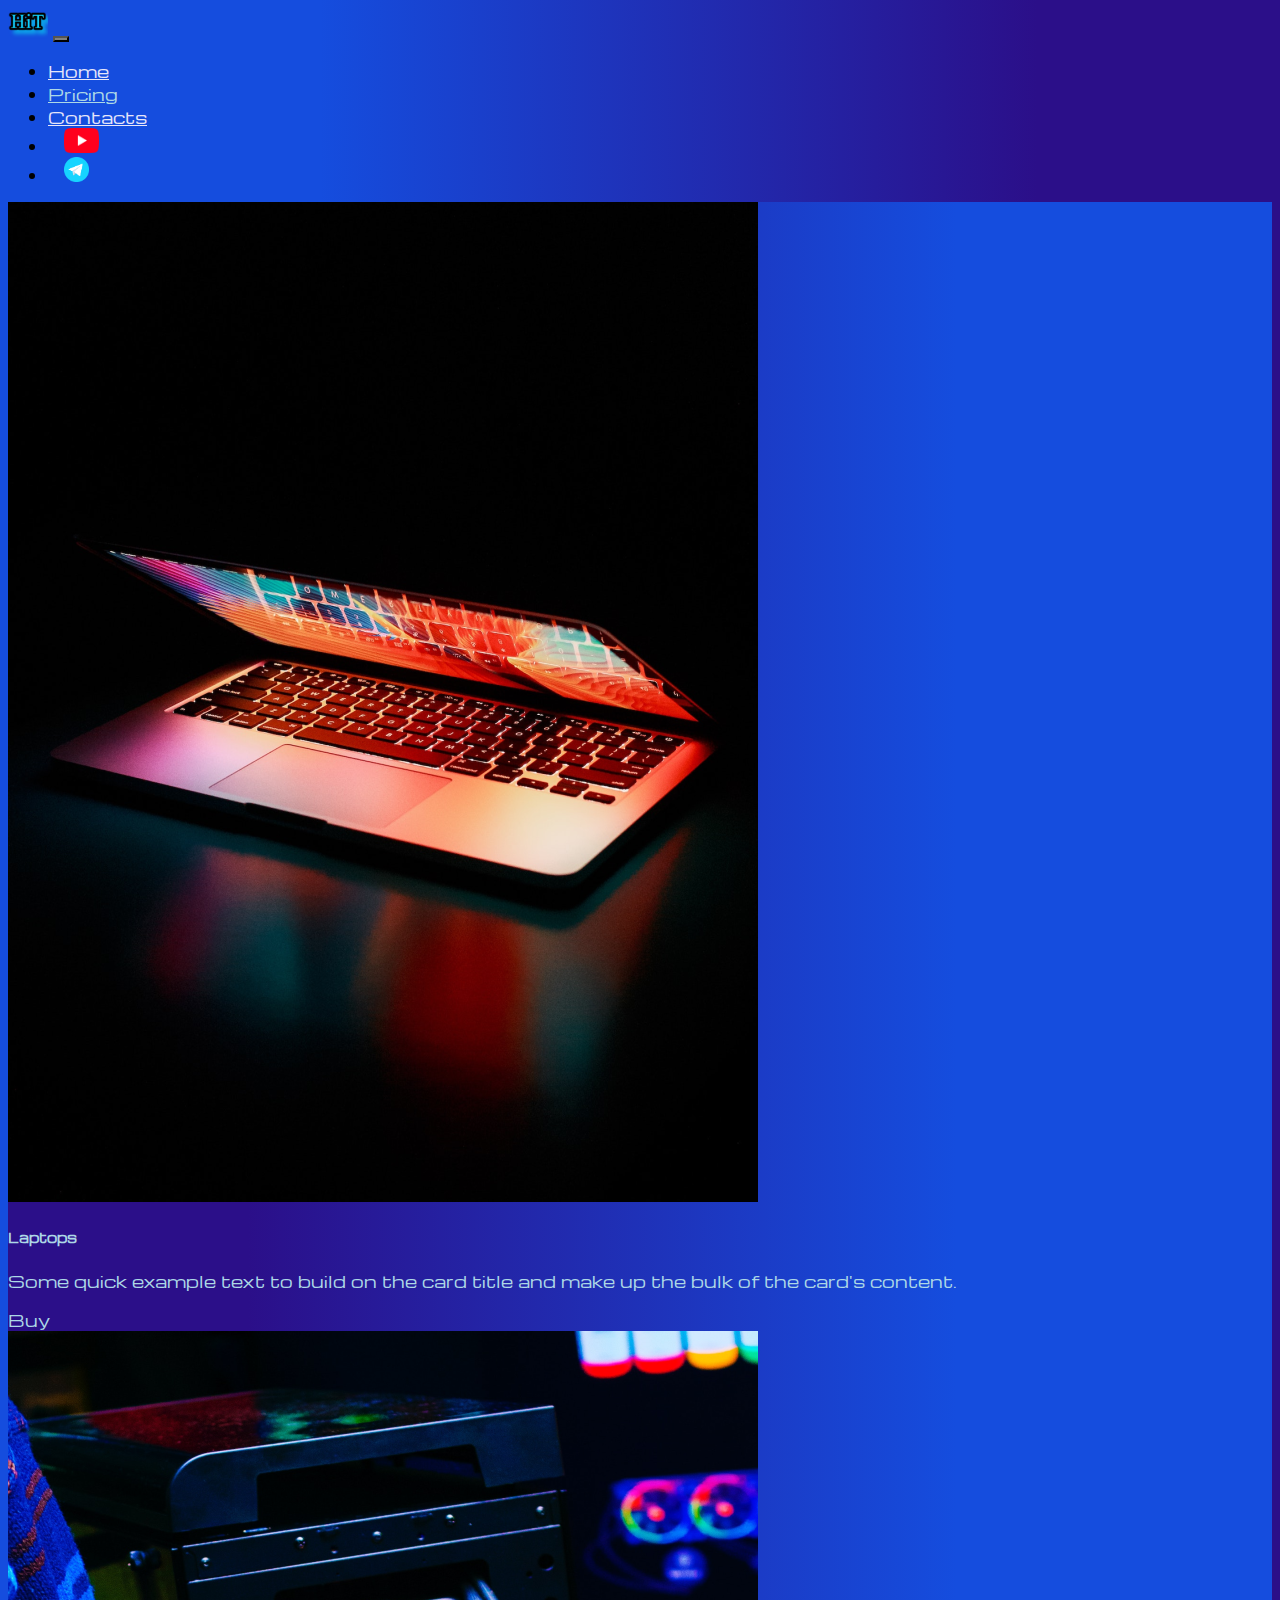
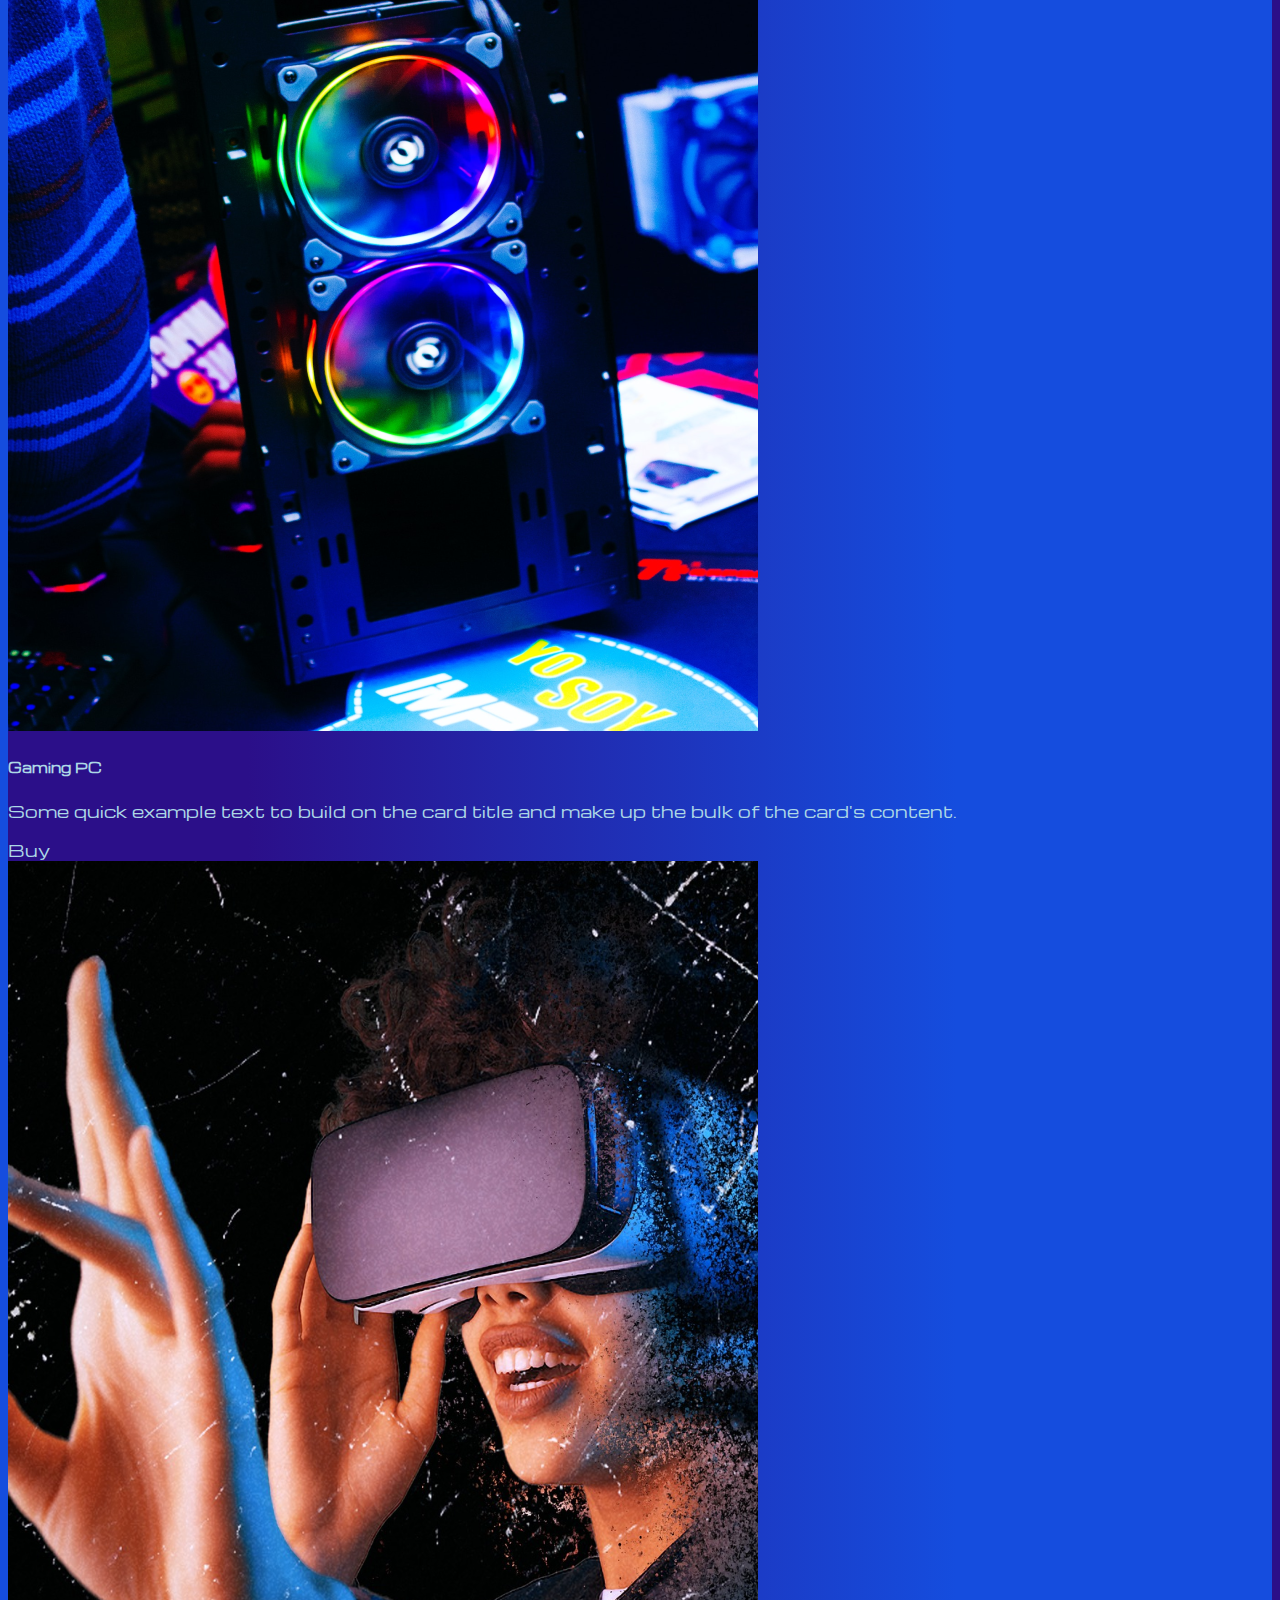
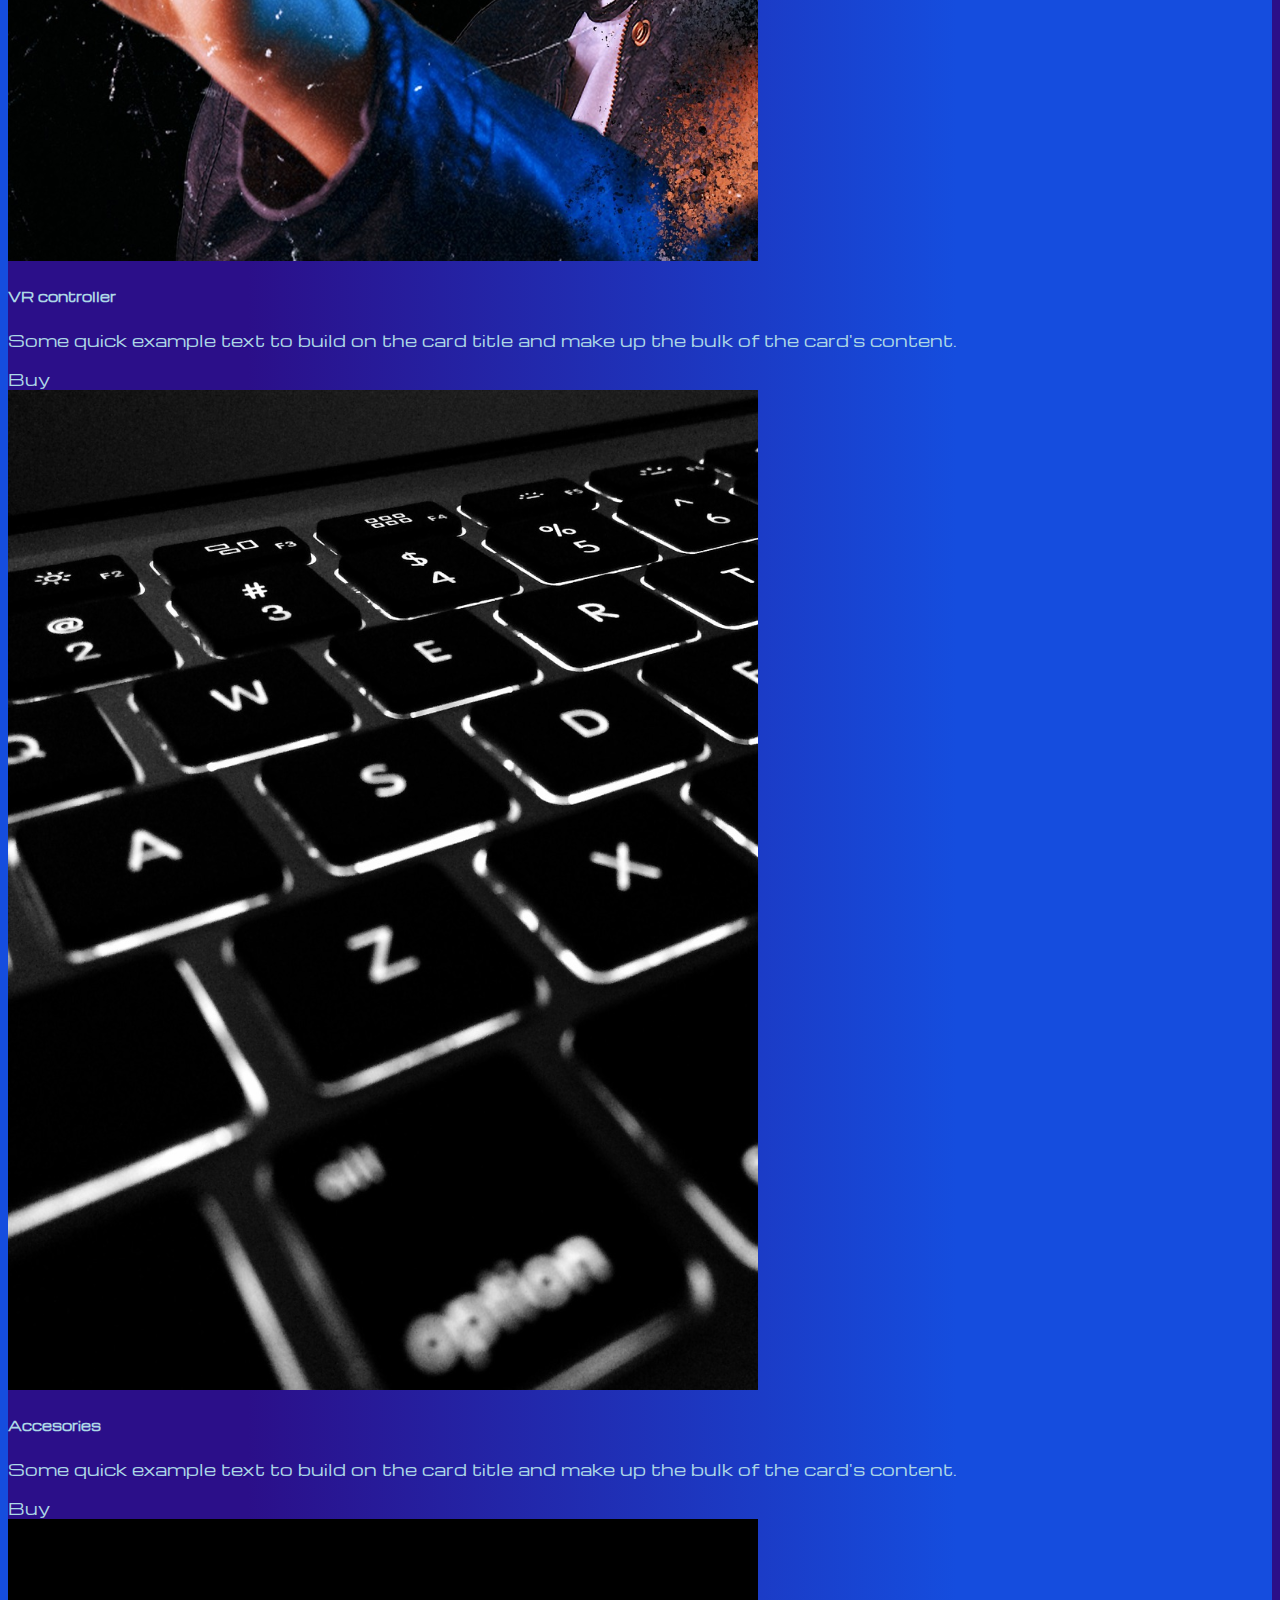
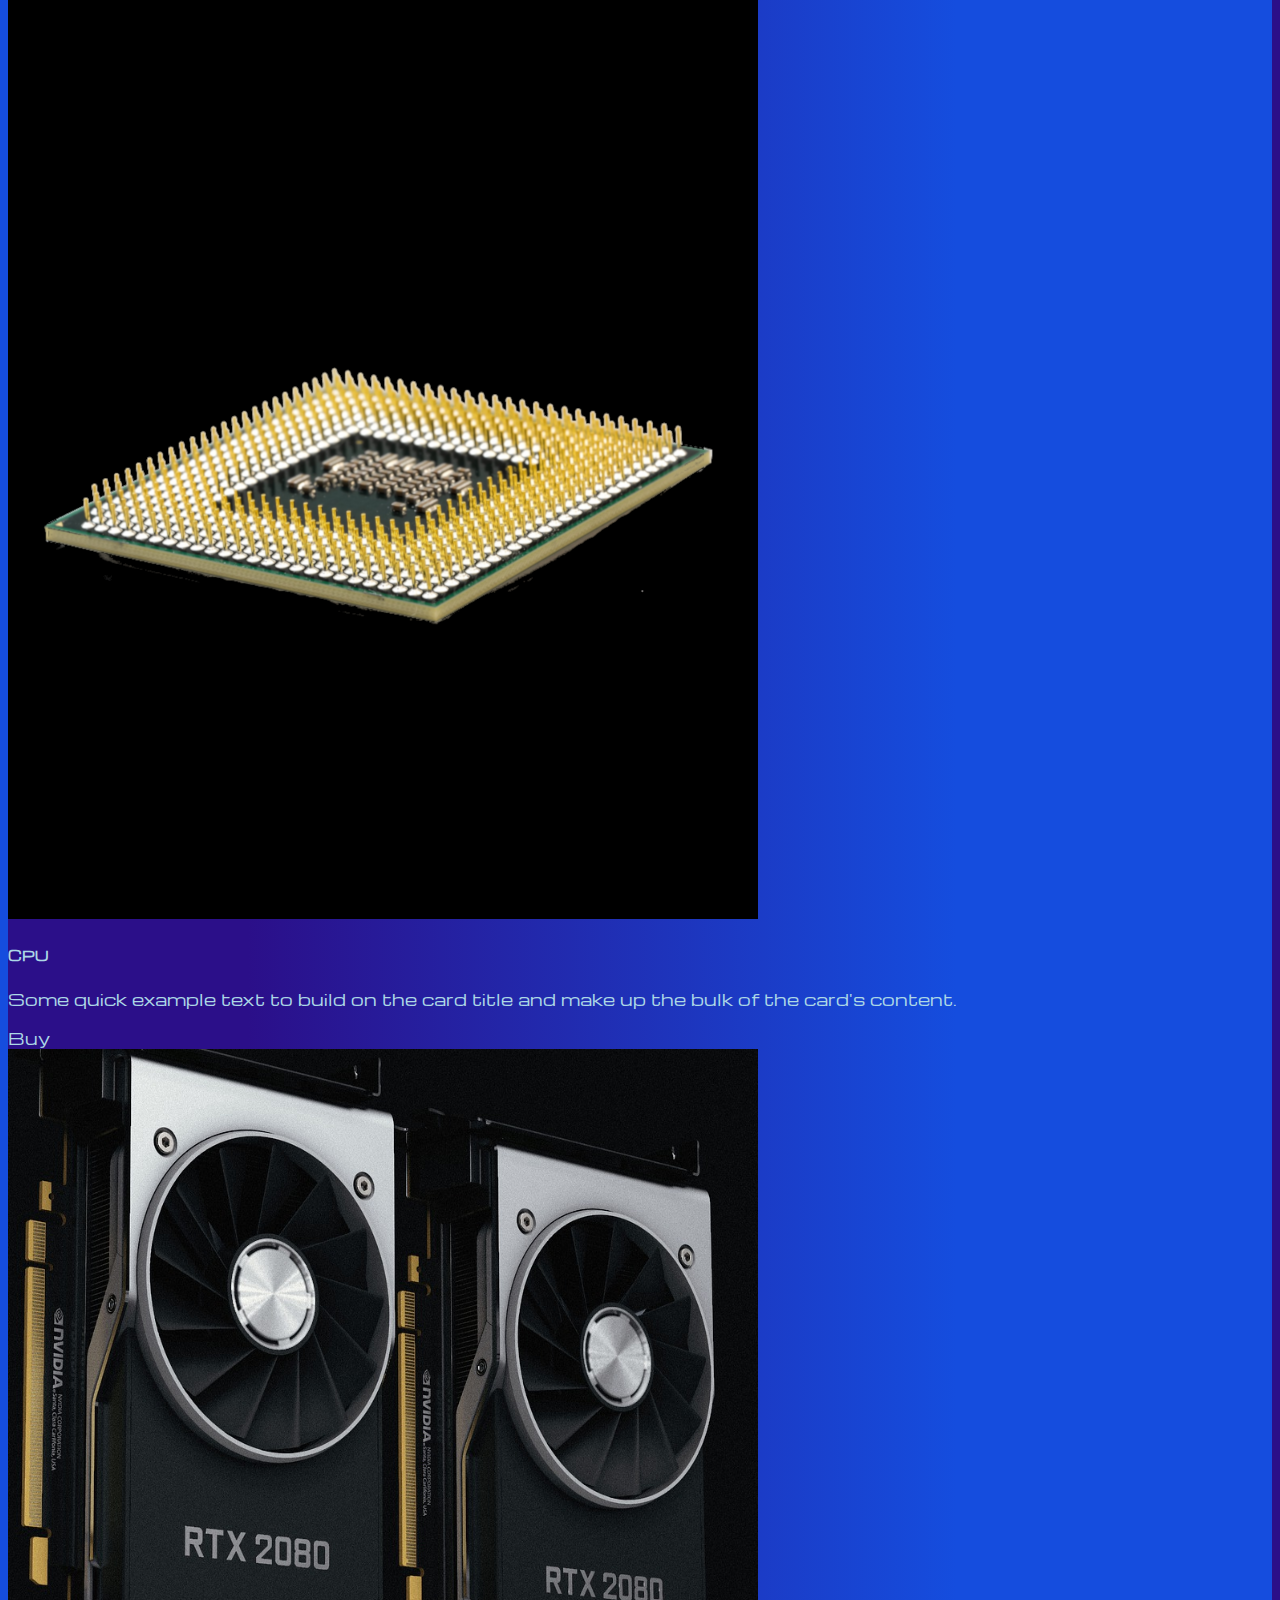
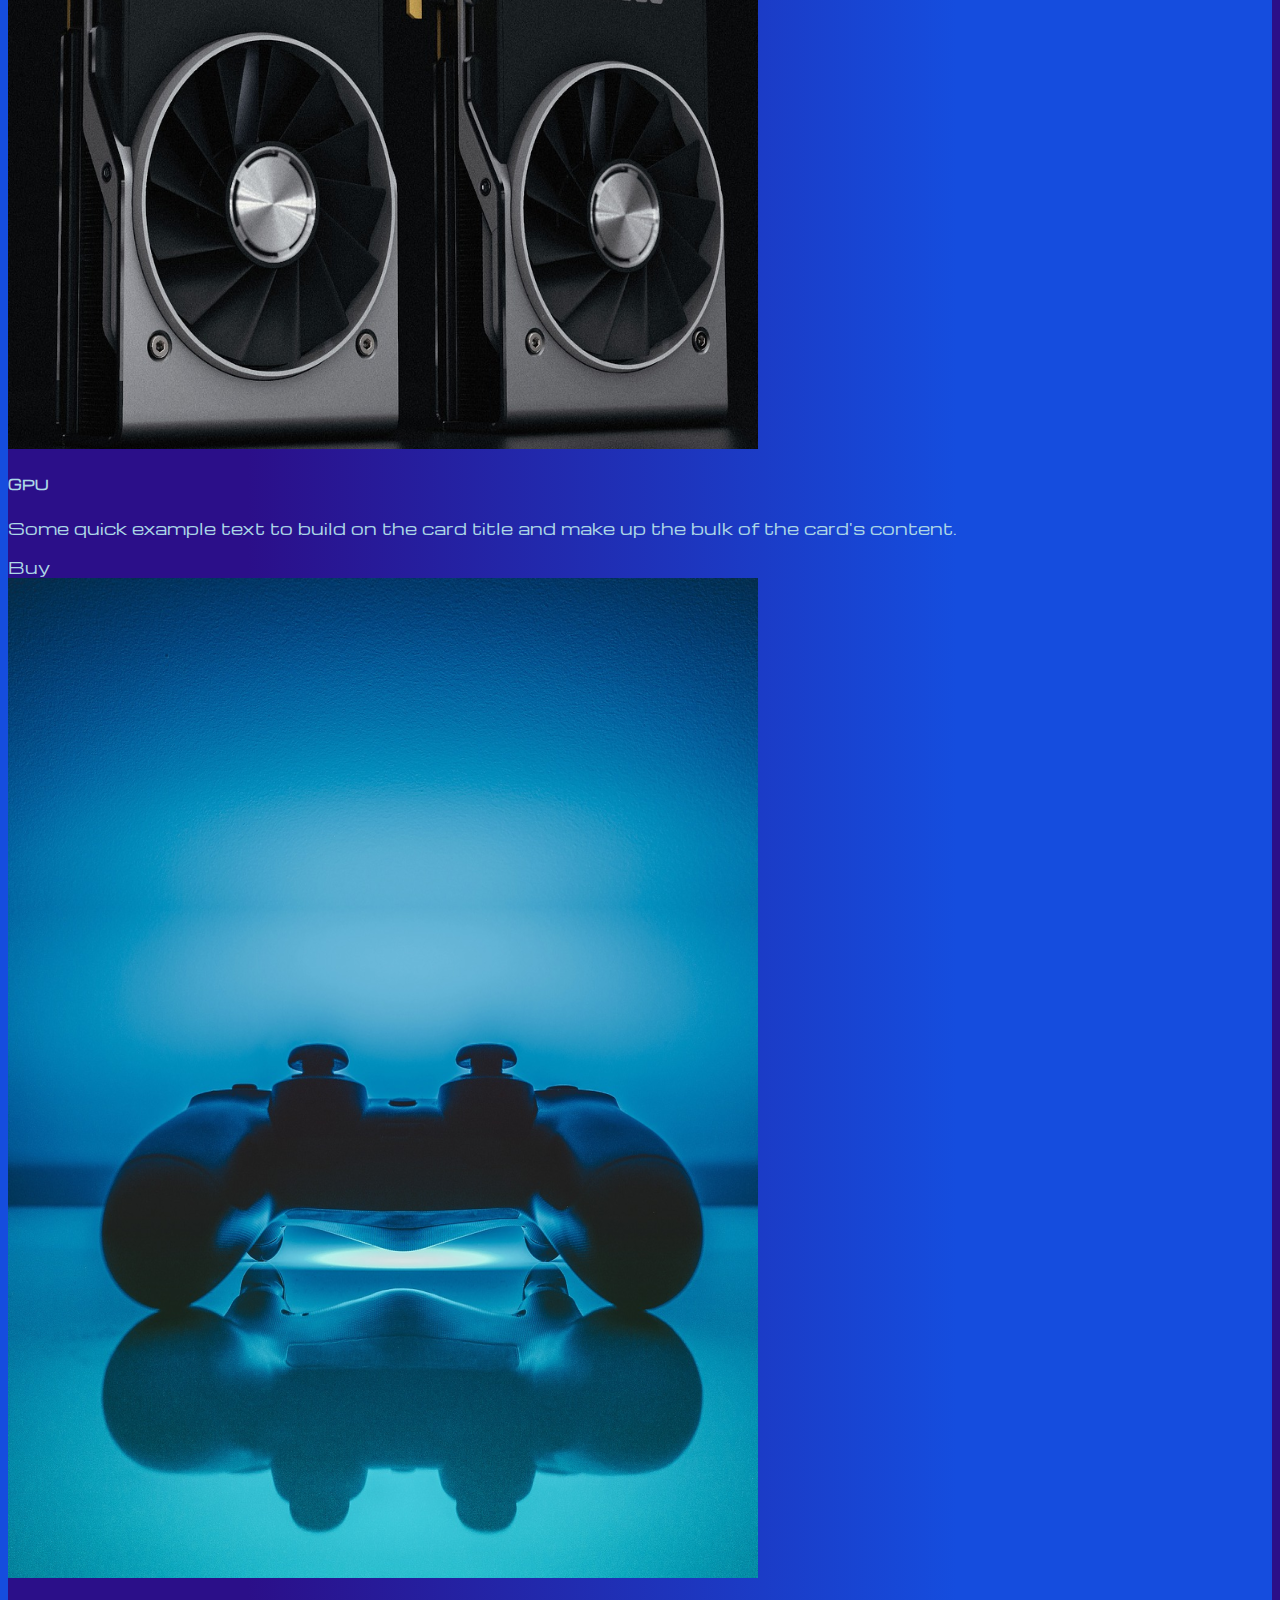
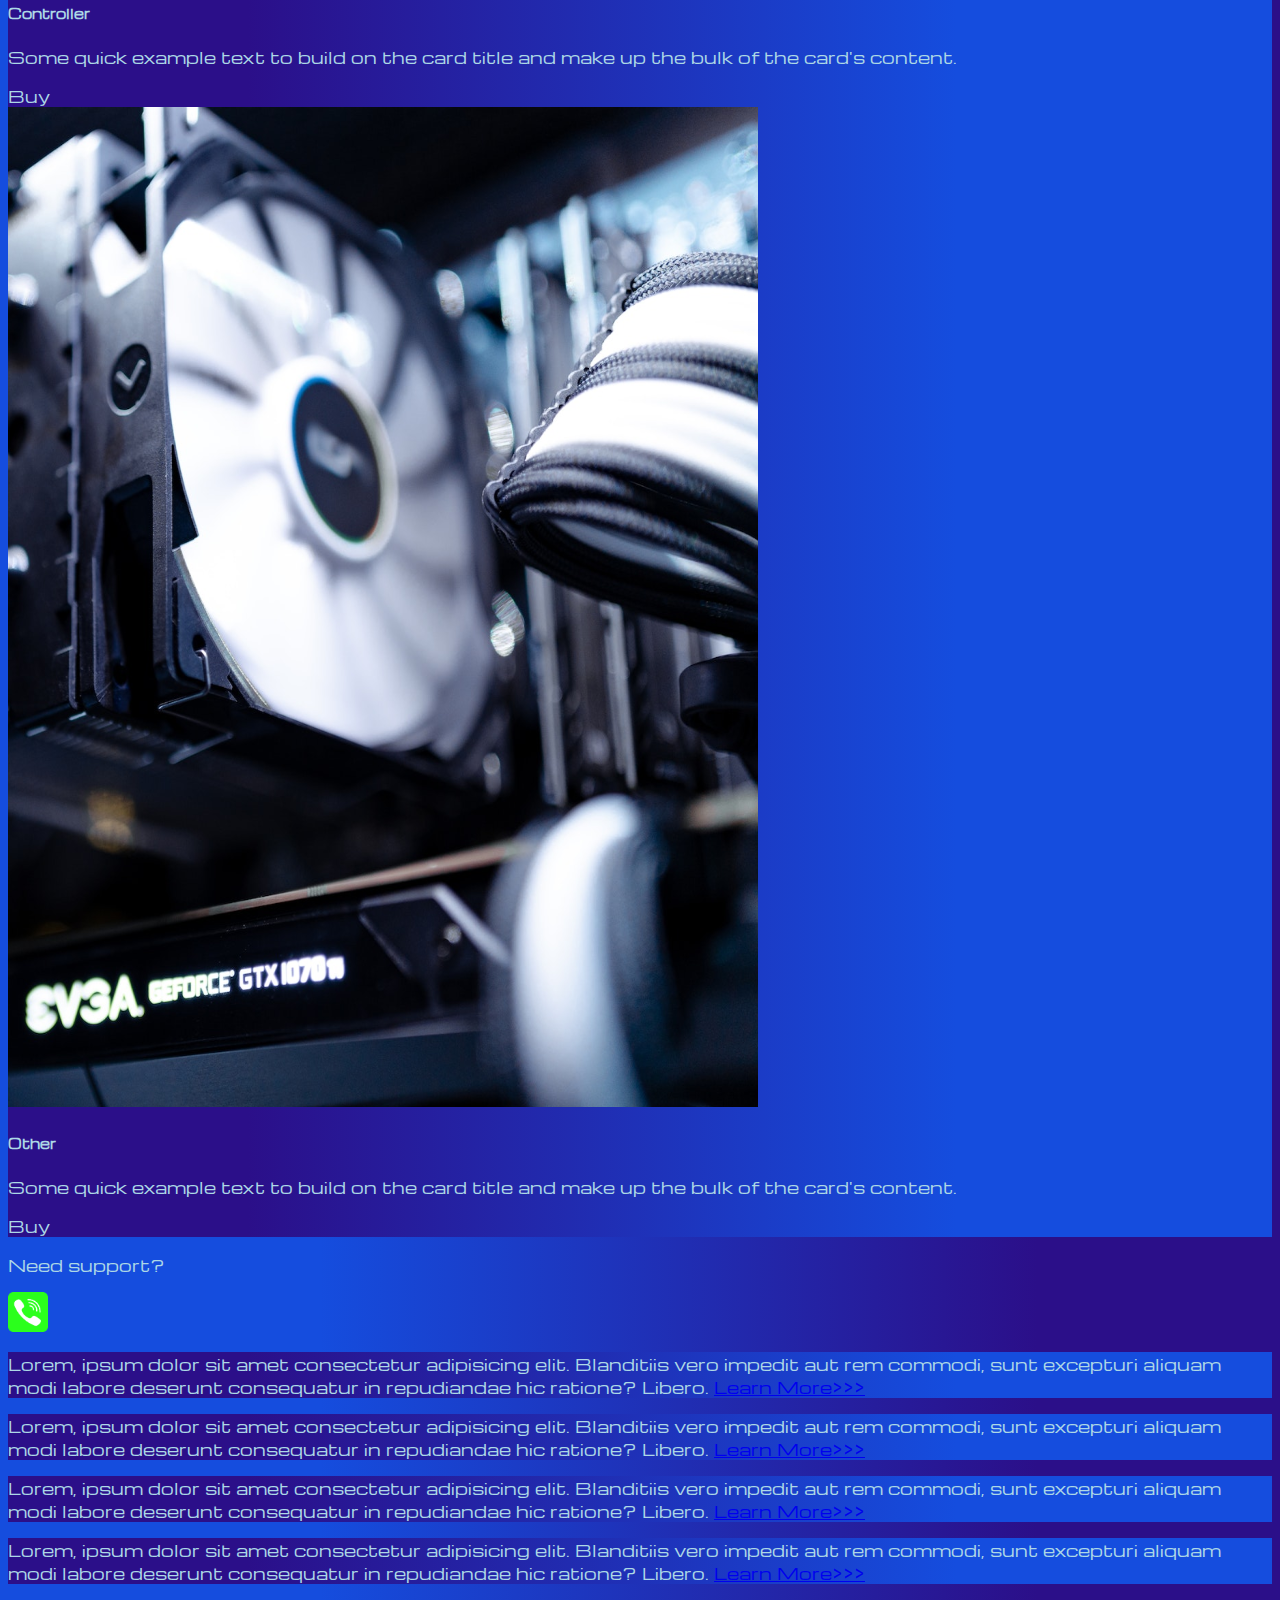
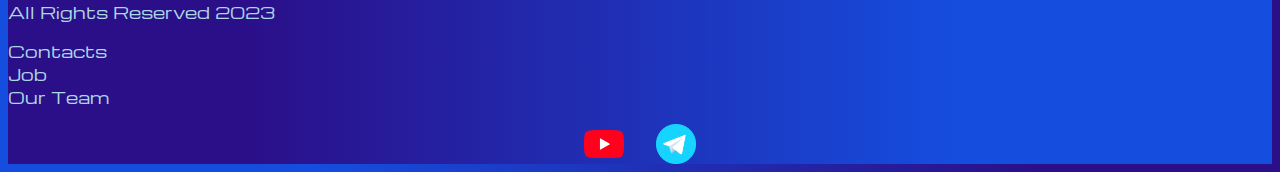
<file: pricing.html>
<!DOCTYPE html>
<html lang="en">
  <head>
    <meta charset="UTF-8" />
    <meta name="viewport" content="width=device-width, initial-scale=1.0" />
    <link
      href="https://cdn.jsdelivr.net/npm/bootstrap@5.3.0/dist/css/bootstrap.min.css"
      rel="stylesheet"
      integrity="sha384-9ndCyUaIbzAi2FUVXJi0CjmCapSmO7SnpJef0486qhLnuZ2cdeRhO02iuK6FUUVM"
      crossorigin="anonymous"
    />
    <link rel="stylesheet" href="source/styles/mycss.css" />
    <link rel="apple-touch-icon" sizes="180x180" href="source/images/favicon_io/apple-touch-icon.png">
    <link rel="icon" type="image/png" sizes="32x32" href="source/images/favicon_io/favicon-32x32.png">
    <link rel="icon" type="image/png" sizes="16x16" href="source/images/favicon_io/favicon-16x16.png">
    <link rel="manifest" href="source/images/favicon_io/site.webmanifest">

    <title>Hit</title>
  </head>
  <body>
    <header>
      <nav class="navbar navbar-expand-lg bg-dark">
        <div class="container-fluid">
          <a class="navbar-brand" href="/"
            ><img src="source/images/logo.png" alt="logo"
          /></a>
          <button
            class="navbar-toggler"
            type="button"
            data-bs-toggle="collapse"
            data-bs-target="#navbarNav"
            aria-controls="navbarNav"
            aria-expanded="false"
            aria-label="Toggle navigation"
          >
            <span class="navbar-toggler-icon"></span>
          </button>
          <div class="collapse navbar-collapse" id="navbarNav">
            <ul class="navbar-nav">
              <li class="nav-item">
                <a class="nav-link" aria-current="page" href="/">Home</a>
              </li>
              <li class="nav-item">
                <a class="nav-link active" href="pricing.html">Pricing</a>
                </li>
              <li class="nav-item">
                <a class="nav-link" href="pricing.html">Contacts</a>
              </li>
              <li class="nav-item">
                <a class="nav-link" href="pricing.html">
                  <img style="width: 35px; margin-inline: 1em;" src="source/images/yt.png" alt="youtube.com">
                </a>
              </li>
              <li class="nav-item">
                <a class="nav-link" href="pricing.html">
                  <img style="width: 25px; margin-inline: 1em;" src="source/images/tg.png" alt="telegram">
                </a>
              </li>
              </li>
            </ul>
          </div>
        </div>
      </nav>
    </header>

    <section>
      <div class="container-fluid mt-4">
        <div class="container text-center">
          <div class="row">
            <div class="col-lg1"></div>
            <div class="col-lg-8 col-md-12">
              <div class="row">
                <div class="col-lg-4 col-md-6 mt-4">
                  <div class="card">
                    <a href="#"><img src="source/images/laptop.png" class="card-img-top" alt="laptop"></a>
                    <div class="card-body">
                      <h5 class="card-title"><a href="#">Laptops</a></h5>
                      <p class="card-text"><a href="#">Some quick example text to build on the card title and make up the bulk of the card's content.</a></p>
                      <a href="#" class="btn btn-primary">Buy</a>
                    </div>
                  </div>
                </div>
                <div class="col-lg-4 col-md-6 mt-4">
                  <div class="card">
                    <img src="source/images/gaming pc.png" class="card-img-top" alt="gaming pc">
                    <div class="card-body">
                      <h5 class="card-title">Gaming PC</h5>
                      <p class="card-text">Some quick example text to build on the card title and make up the bulk of the card's content.</p>
                      <a href="#" class="btn btn-primary">Buy</a>
                    </div>
                  </div>
                </div>
                <div class="col-lg-4 col-md-6 mt-4">
                  <div class="col">
                    <div class="card">
                      <img src="source/images/vr.png" class="card-img-top" alt="VR controller">
                      <div class="card-body">
                        <h5 class="card-title">VR controller</h5>
                        <p class="card-text">Some quick example text to build on the card title and make up the bulk of the card's content.</p>
                        <a href="#" class="btn btn-primary">Buy</a>
                      </div>
                    </div>
                  </div>
                </div>
                <div class="col-lg-4 col-md-6 mt-4">
                  <div class="card">
                    <img src="source/images/acc.png" class="card-img-top" alt="accesories">
                    <div class="card-body">
                      <h5 class="card-title">Accesories</h5>
                      <p class="card-text">Some quick example text to build on the card title and make up the bulk of the card's content.</p>
                      <a href="#" class="btn btn-primary">Buy</a>
                    </div>
                  </div>
                </div>
                <div class="col-lg-4 col-md-6 mt-4">
                  <div class="card">
                    <img src="source/images/cpu.png" class="card-img-top" alt="CPU">
                    <div class="card-body">
                      <h5 class="card-title">CPU</h5>
                      <p class="card-text">Some quick example text to build on the card title and make up the bulk of the card's content.</p>
                      <a href="#" class="btn btn-primary">Buy</a>
                    </div>
                  </div>
                </div>
                <div class="col-lg-4 col-md-6 mt-4">
                  <div class="card">
                    <img src="source/images/gpu.png" class="card-img-top" alt="GPU">
                    <div class="card-body">
                      <h5 class="card-title">GPU</h5>
                      <p class="card-text">Some quick example text to build on the card title and make up the bulk of the card's content.</p>
                      <a href="#" class="btn btn-primary">Buy</a>
                    </div>
                  </div>
                </div>
                <div class="col-lg-4 col-md-6 mt-4">
                  <div class="card">
                    <img src="source/images/controller.png" class="card-img-top" alt="controller">
                    <div class="card-body">
                      <h5 class="card-title">Controller</h5>
                      <p class="card-text">Some quick example text to build on the card title and make up the bulk of the card's content.</p>
                      <a href="#" class="btn btn-primary">Buy</a>
                    </div>
                  </div>
                </div>
                <div class="col-lg-4 col-md-6 mt-4">
                  <div class="card">
                    <img src="source/images/other.png" class="card-img-top" alt="other">
                    <div class="card-body">
                      <h5 class="card-title">Other</h5>
                      <p class="card-text">Some quick example text to build on the card title and make up the bulk of the card's content.</p>
                      <a href="#" class="btn btn-primary">Buy</a>
                    </div>
                  </div>
                </div>
              </div>

              <div class="col-lg-12 col-md-12 text-center mt-4">
                <p>Need support?</p>
              </div>
              <div class="col-lg-12 col-md-12 text-center">
                <p><img class="call-animation" style="width: 40px" src="source/images/phone.png" width="40px" alt="phone"></a></p>
              </div>
            </div>
            <div class="col-lg-3 col-md-12">
              <div class="row px-2">
                <div class="col-lg-12 sidebar my-4">
                  <p>
                    Lorem, ipsum dolor sit amet consectetur adipisicing elit. Blanditiis vero impedit aut rem commodi, sunt excepturi aliquam modi labore deserunt consequatur in repudiandae hic ratione? Libero.
                    <a href="#">Learn More>>></a>
                  </p>
                </div>
                <div class="col-lg-12 sidebar my-4">
                  <p>
                    Lorem, ipsum dolor sit amet consectetur adipisicing elit. Blanditiis vero impedit aut rem commodi, sunt excepturi aliquam modi labore deserunt consequatur in repudiandae hic ratione? Libero.
                    <a href="#">Learn More>>></a>
                  </p>
                </div>
                <div class="col-lg-12 sidebar my-4">
                  <p>
                    Lorem, ipsum dolor sit amet consectetur adipisicing elit. Blanditiis vero impedit aut rem commodi, sunt excepturi aliquam modi labore deserunt consequatur in repudiandae hic ratione? Libero.
                    <a href="#">Learn More>>></a>
                  </p>
                </div>
                <div class="col-lg-12 sidebar my-4">
                  <p>
                    Lorem, ipsum dolor sit amet consectetur adipisicing elit. Blanditiis vero impedit aut rem commodi, sunt excepturi aliquam modi labore deserunt consequatur in repudiandae hic ratione? Libero.
                    <a href="#">Learn More>>></a>
                  </p>
                </div>
              </div>
            </div>
          </div>
        </div>
        </div>
      </div>
    </section>

    <footer class="mt-4">
      <div class="container-fluid">
        <div class="row">
          <div class="col-lg-4 col-md-12 footer-text slide-text text-center">
            <p>
              All Rights Reserved 2023
            </p>
          </div>
          <div class="col-lg-4 col-md-12 footer-text slide-text text-center">
            <p>Contacts<br>Job<br>Our Team</p>
          </div>
          <div class="col-lg-4 col-md-12 media-links">
            <img style="width: 40px; margin-inline: 1em;" src="source/images/yt.png" alt="youtube.com">
            <img style="width: 40px; margin-inline: 1em;" src="source/images/tg.png" alt="telegram">
          </div>
        </div>
      </div>
    </footer>

    <script
      src="https://cdn.jsdelivr.net/npm/bootstrap@5.3.0/dist/js/bootstrap.bundle.min.js"
      integrity="sha384-geWF76RCwLtnZ8qwWowPQNguL3RmwHVBC9FhGdlKrxdiJJigb/j/68SIy3Te4Bkz"
      crossorigin="anonymous"
    ></script>
  </body>
</html>
</file>
<file: source/styles/mycss.css>
@import url(https://fonts.googleapis.com/css?family=Michroma&display=swap);
body {
  font-family: Michroma, serif;
  background: linear-gradient(90deg, #154dde 25%, #2b0f89 81%);
}

p {
  color: lightblue;
}
.navbar-nav .nav-link.active {
  color: lightblue;
}

.nav-link {
  color: lavender;
}

.navbar-brand img {
  width: 40px;
}

.navbar-toggler {
  background-color: gray;
}

.sidebar {
  color: lightblue;
  background: linear-gradient(270deg, #154dde 25%, #2b0f89 81%);
}

.card {
  background: linear-gradient(270deg, #154dde 25%, #2b0f89 81%);
  color: lightblue;
}

.card a {
  text-decoration: none;
  color: lightblue;
}

.slide-text {
  color: lightblue;
}

footer,
.btn-outline-primary {
  background: linear-gradient(270deg, #154dde 25%, #2b0f89 81%);
}

.footer-text {
}

.media-links {
  display: flex;
  justify-content: center;
  align-items: center;
}

.call-animation {
  animation: call 2s ease 0s infinite normal forwards;
}

@media (max-width: 755px) {
  .carousel-indicators {
    display: none;
  }
}

@keyframes call {
  0%,
  100% {
    transform: translateX(0%);
    transform-origin: 50% 50%;
  }

  15% {
    transform: translateX(-30px) rotate(-6deg);
  }

  30% {
    transform: translateX(15px) rotate(6deg);
  }

  45% {
    transform: translateX(-15px) rotate(-3.6deg);
  }

  60% {
    transform: translateX(9px) rotate(2.4deg);
  }

  75% {
    transform: translateX(-6px) rotate(-1.2deg);
  }
}
</file>
